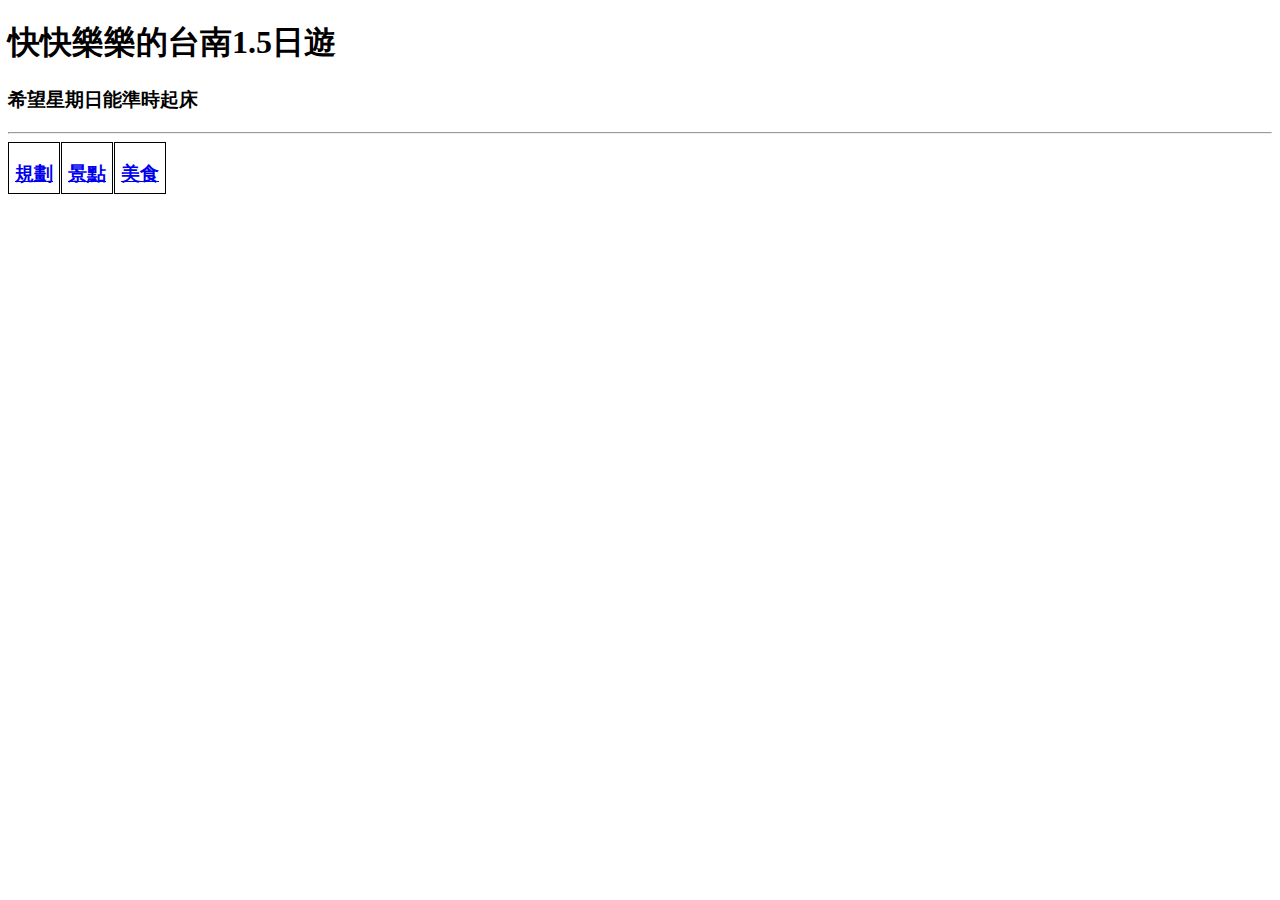
<file: index.html>
<!DOCTYPE html>

<html>

<head>

    <title>
        台南1.5日遊(2/4-2/5)
    </title>
    <link rel="stylesheet" href="style.css">

</head>

<body>

    
    <h1>快快樂樂的台南1.5日遊</h1>
    <h3>希望星期日能準時起床</h3>
    <hr>


    
    <div class="menu" id="box1">            
        <a href="Schedule/Schedule.html">
            <h3>規劃</h3>
        </a>    
    </div>

    <div class="menu" id="box2">     
        <a href="Tourist/touringsite.html">
            <h3>景點</h3>
        </a>
    </div>   

    <div class="menu" id="box3">     
        <a href="Food/food.html">
            <h3>美食</h3>
        </a>
    </div>

</body>

</html>
</file>
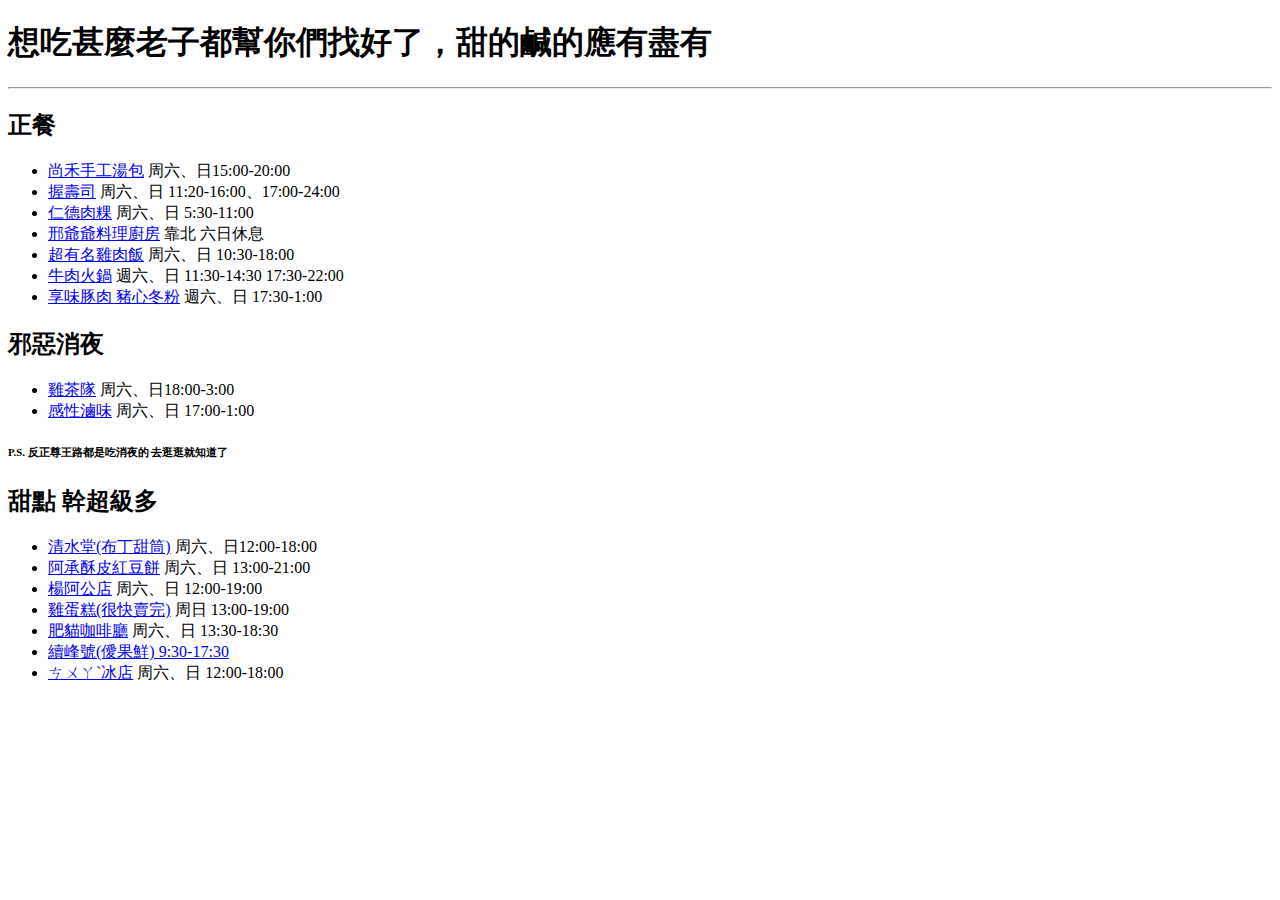
<file: Food/food.html>
<!DOCTYPE html>

<html>
    <head>
        <title>吃完會超胖</title>
    </head>

    <body>
        <h1>想吃甚麼老子都幫你們找好了，甜的鹹的應有盡有</h1>
        <hr> 
        <h2>正餐</h2>       
        <ul>
            <li><a href="https://www.google.com/maps/place/%E5%B0%9A%E7%A6%BE%E6%89%8B%E5%B7%A5%E6%B9%AF%E5%8C%85%E5%B0%88%E8%B3%A3%E5%BA%97/@23.0225155,120.1881173,17z/data=!3m1!4b1!4m5!3m4!1s0x346e764c5181a21b:0xeb00634e08fcdde!8m2!3d23.0225068!4d120.1903079">尚禾手工湯包</a>  周六、日15:00-20:00</li>
            <li><a href="https://www.google.com/maps/place/%E5%B1%B1%E6%A0%B9%E5%A3%BD%E5%8F%B8/@22.9969872,120.202227,3a,75y,247.21h,91.88t/data=!3m6!1e1!3m4!1sXGE4yMuSUeLwpW8vXrrYOg!2e0!7i16384!8i8192!4m13!1m7!3m6!1s0x346e766179add307:0x8ea35fc6e533b145!2zNzAw5Y-w5Y2X5biC5Lit6KW_5Y2A5rCR5peP6Lev5LqM5q61MzU36Jmf!3b1!8m2!3d22.9968637!4d120.202014!3m4!1s0x346e766179ae7dab:0xcaae1eac7087d6f!8m2!3d22.9969079!4d120.2020578">握壽司</a>  周六、日 11:20-16:00、17:00-24:00</li>
            <li><a href="https://www.google.com/maps/place/%E4%BB%81%E5%BE%B7%E8%82%89%E7%B2%BF/@22.9425609,120.2570206,17z/data=!4m10!1m2!2m1!1z5LuB5b636IKJ57K_!3m6!1s0x346e738c377d916d:0xb550066f1061d287!8m2!3d22.9425609!4d120.2592093!15sCgzku4Hlvrfogonnsr9aESIP5LuBIOW-tyDogokg57K_kgEKcmVzdGF1cmFudOABAA!16s%2Fg%2F1pzr3vrb8">仁德肉粿</a>  周六、日 5:30-11:00</li>
            <li><a href="https://www.google.com/maps/place/%E9%82%A2%E7%88%BA%E7%88%BA%E6%96%99%E7%90%86%E5%BB%9A%E6%88%BF/@23.0209811,120.2365113,17z/data=!3m1!4b1!4m5!3m4!1s0x346e77ca96713a55:0xe9b23e1e93190697!8m2!3d23.0209811!4d120.2365113">邢爺爺料理廚房</a>  靠北 六日休息</li>
            <li><a href="https://www.google.com/maps/place/%E5%BE%8C%E7%94%B2%E5%98%89%E7%BE%A9%E9%9B%9E%E8%82%89%E9%A3%AF/@22.9884535,120.2356502,17z/data=!3m1!4b1!4m5!3m4!1s0x346e76bbc309472b:0xd2c600e4800c9c02!8m2!3d22.9884624!4d120.2356497">超有名雞肉飯</a>  周六、日 10:30-18:00</li>
            <li><a href="https://www.google.com/maps/place/%E7%89%9B%E8%8B%91%E6%BA%AB%E9%AB%94%E7%89%9B%E8%82%89%E7%81%AB%E9%8D%8B/@22.9926216,120.1993276,19.75z/data=!3m1!5s0x346e7664a0792b6d:0x615a2343a0cfe18d!4m13!1m7!3m6!1s0x346e76635ff489b7:0x834995e78ace73f8!2zNzAw5Y-w5Y2X5biC5Lit6KW_5Y2A5Lit5q2j6LevMTQw6Jmf!3b1!8m2!3d22.992797!4d120.199357!3m4!1s0x346e775792b006ed:0xb1148d551bfb9023!8m2!3d22.9926448!4d120.1993906">牛肉火鍋</a>  週六、日 11:30-14:30 17:30-22:00</li>
            <li><a href="https://www.google.com/maps/place/%E4%BA%AB%E5%91%B3%E8%B1%9A%E8%82%89%E3%80%8A%E8%B1%AC%E5%BF%83%E5%86%AC%E7%B2%89%E3%80%8B/@22.9973139,120.2006698,17z/data=!3m1!4b1!4m5!3m4!1s0x346e77d830ed35e1:0x4ea06fbb40fdba22!8m2!3d22.9973755!4d120.2006949">享味豚肉 豬心冬粉</a>  週六、日 17:30-1:00</li>
        </ul>
        <h2>邪惡消夜</h2>       
        <ul>
            <li><a href="https://www.google.com/maps/place/%E9%9B%9E%E8%8C%B6%E9%9A%8A%E9%A6%99%E9%9B%9E%E6%8E%92%E9%B9%B9%E9%85%A5%E9%9B%9E%EF%BC%88%E5%B0%8A%E7%8E%8B%E5%BA%97%EF%BC%89/@22.9916931,120.1950932,17z/data=!3m1!4b1!4m5!3m4!1s0x346e77f39280542d:0xec6babf3f4343d45!8m2!3d22.9916931!4d120.1950932">雞茶隊</a>  周六、日18:00-3:00</li>
            <li><a href="https://www.google.com/maps/place/%E6%84%9F%E6%80%A7%E9%AD%AF%E5%91%B3/@22.9917592,120.195546,17z/data=!3m1!4b1!4m5!3m4!1s0x346e767acf083c8f:0x99de81b22789fc0d!8m2!3d22.9917592!4d120.195546">感性滷味</a>  周六、日 17:00-1:00</li>    
        </ul>
        <h6>P.S. 反正尊王路都是吃消夜的 去逛逛就知道了</h6>
        <h2>甜點 幹超級多</h2>       
        <ul>
            <li><a href="https://www.google.com/maps/place/%E6%B8%85%E6%B0%B4%E5%A0%82%E6%84%9B%E7%8E%89%E5%B0%88%E8%B3%A3%E5%BA%97/@22.9932272,120.1957028,17z/data=!3m1!4b1!4m5!3m4!1s0x346e767b11db986b:0x1fd9558e2ff7275c!8m2!3d22.9932345!4d120.1957044">清水堂(布丁甜筒)</a>  周六、日12:00-18:00</li>
            <li><a href="https://www.google.com/maps/place/%E9%98%BF%E6%89%BF%E9%85%A5%E7%9A%AE%E7%B4%85%E8%B1%86%E9%A4%85+-+%E5%8B%9D%E5%88%A9%E5%BA%97/@22.9932272,120.1957028,14z/data=!4m10!1m2!2m1!1z6Zi_5om_6YWl55qu57SF6LGG6aSF!3m6!1s0x346e769031c284cf:0x475063b53d3797f9!8m2!3d22.990017!4d120.2174658!15sChXpmL_mib_phaXnmq7ntIXosYbppIVaHCIa6Zi_IOaJvyDphaUg55quIOe0heixhiDppIWSAQRkZWxp4AEA!16s%2Fg%2F11bbtc35ml">阿承酥皮紅豆餅</a>  周六、日 13:00-21:00</li> 
            <li><a href="https://www.google.com/maps/place/%E6%A5%8A+%E9%98%BF%E5%85%AC%E5%BA%97/@22.9859687,120.2290951,17z/data=!3m1!4b1!4m5!3m4!1s0x346e77d410a2b13b:0xe0e49d9abe430850!8m2!3d22.9859687!4d120.2290951">楊阿公店</a>  周六、日 12:00-19:00</li>   
            <li><a href="https://www.google.com/maps/place/%E8%81%9E%E3%81%AE%E9%9B%9E%E8%9B%8B%E7%B3%95/@22.9736148,120.2151407,15z/data=!4m10!1m2!2m1!1z5Y-w5Y2X5biC5p2x5Y2A5Lq65ZKM6Lev5LiA5q61ODgtMeiZnw!3m6!1s0x346e7562f3e95935:0x52a6f7fbf8d9c8d3!8m2!3d22.9736148!4d120.2316202!15sCiXlj7DljZfluILmnbHljYDku4Hlkozot6_kuIDmrrU4OC0x6JmfWi4iLOWPsOWNlyDluIIg5p2x5Y2AIOS7geWSjCDot68g5LiA5q61IDg4IDEg6JmfkgEJY2FrZV9zaG9wmgEjQ2haRFNVaE5NRzluUzBWSlEwRm5TVU5DT1c5RGJGRlJFQUXgAQA!16s%2Fg%2F11rz2rlg42">雞蛋糕(很快賣完)</a>  周日 13:00-19:00</li>
            <li><a href="https://www.google.com/maps/place/%E8%82%A5%E8%B2%93%E5%92%96%E5%95%A1%EF%BC%88%E8%82%A5%E8%B2%93%E6%95%85%E4%BA%8B%E9%A4%A8%EF%BC%89/@22.999443,120.1944519,18z/data=!4m10!1m2!2m1!1z6IKl6LKT5ZKW5ZWh5buz!3m6!1s0x346e766674797a1d:0xab57fda203480a34!8m2!3d22.9979301!4d120.1952657!15sCg_ogqXospPlkpbllaHlu7NaFCIS6IKlIOiykyDlkpbllaEg5buzkgEEY2FmZeABAA!16s%2Fg%2F11h09lly7">肥貓咖啡廳</a>  周六、日 13:30-18:30</li>
            <li><a href="https://www.google.com/maps?q=%E6%97%AD%E5%B3%B0%E8%99%9F&um=1&ie=UTF-8&sa=X&ved=2ahUKEwjE0-3P_Pj8AhXE7WEKHfcjCMcQ_AUoAXoECAIQAw">續峰號(僾果鮮) 9:30-17:30</a></li>
            <li><a href="https://www.google.com/maps/place/%E5%B3%B6%E5%85%A5%E5%86%B0%E5%BA%97(%E7%84%A1%E8%A8%82%E4%BD%8D%E6%9C%8D%E5%8B%99%EF%BC%8C%E6%8E%A5%E5%96%AE%E8%87%B317:40%EF%BC%89/@22.9971563,120.1990094,17z/data=!3m1!4b1!4m5!3m4!1s0x346e77fa223852af:0x89d35cc481a20480!8m2!3d22.9971463!4d120.2032562">ㄘㄨㄚˋ冰店</a>  周六、日 12:00-18:00</li>
        </ul>




    </body>
</html>
</file>
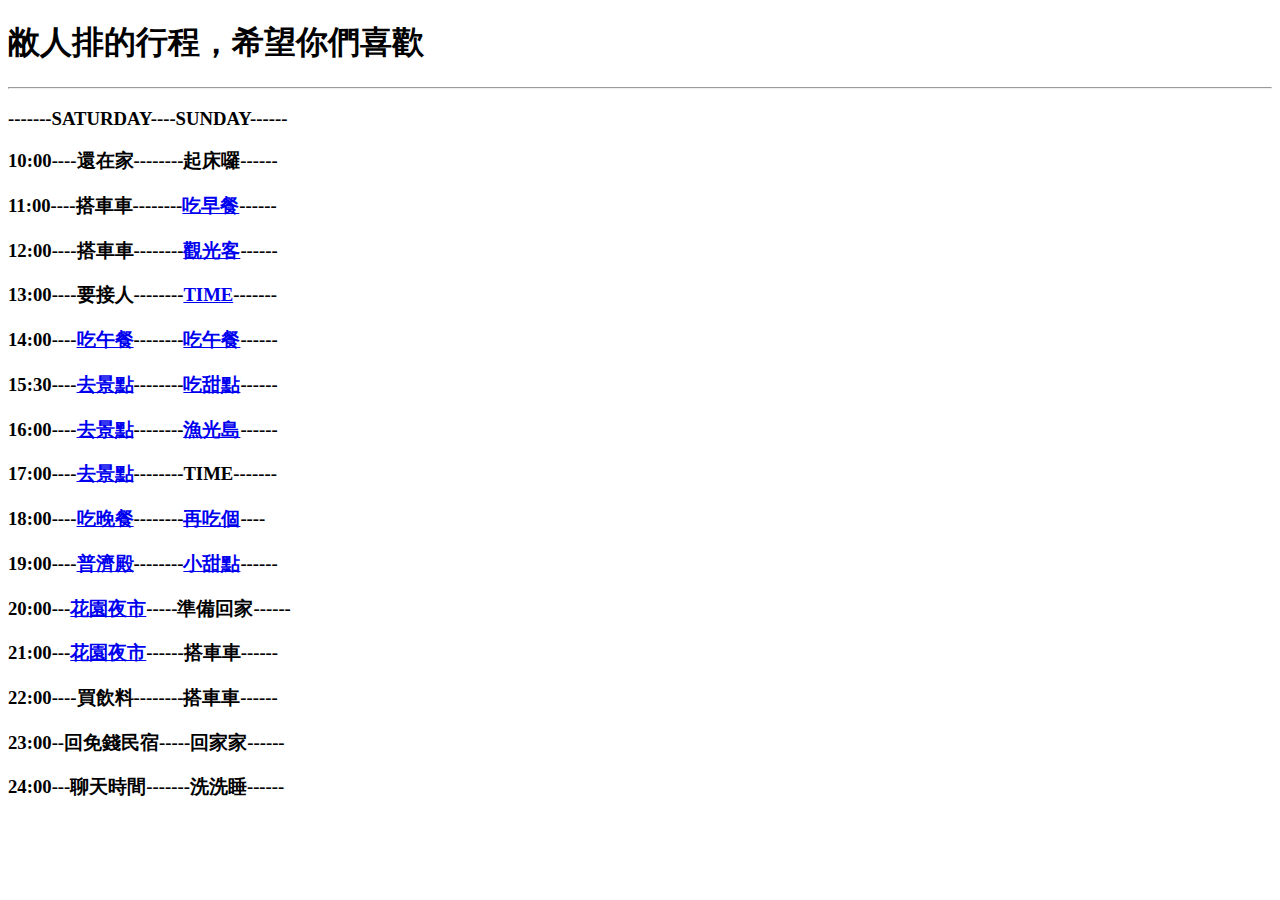
<file: Schedule/Schedule.html>
<!DOCTYPE html>

<html>

    <head>
        
        <title>
            行程規畫表
        </title>

    </head>

    <body>

        <h1>敝人排的行程，希望你們喜歡</h1>
        <hr>
        
        <h3>-------SATURDAY----SUNDAY------</h3>
        <h3>10:00----還在家--------起床囉------</h3>
        <h3>11:00----搭車車--------<a href="../Food/food.html">吃早餐</a>------</h3>
        <h3>12:00----搭車車--------<a href="../Tourist/touringsite.html">觀光客</a>------</h3>
        <h3>13:00----要接人--------<a href="../Tourist/touringsite.html">TIME</a>-------</h3>
        <h3>14:00----<a href="../Food/food.html">吃午餐</a>--------<a href="../Food/food.html">吃午餐</a>------</h3>
        <h3>15:30----<a href="../Tourist/touringsite.html">去景點</a>--------<a href="../Food/food.html">吃甜點</a>------</h3>
        <h3>16:00----<a href="../Tourist/touringsite.html">去景點</a>--------<a href="https://www.google.com/maps/search/%E6%BC%81%E5%85%89%E5%B3%B6/@22.9819067,120.1517894,17z/data=!3m1!4b1漁光島">漁光島</a>------</h3>
        <h3>17:00----<a href="../Tourist/touringsite.html">去景點</a>--------TIME-------</h3>
        <h3>18:00----<a href="../Food/food.html">吃晚餐</a>--------<a href="../Food/food.html">再吃個</a>----</h3>
        <h3>19:00----<a href="https://www.google.com/maps/place/%E5%9B%9B%E8%81%AF%E5%A2%83%E6%99%AE%E6%BF%9F%E6%AE%BF/@22.9988217,120.1969718,17z/data=!3m1!4b1!4m5!3m4!1s0x346e7666cd7a52b5:0xd1a3df1ff188137f!8m2!3d22.9988064!4d120.1991259">普濟殿</a>--------<a href="../Food/food.html">小甜點</a>------</h3>
        <h3>20:00---<a href="https://www.google.com/maps/place/%E8%8A%B1%E5%9C%92%E5%A4%9C%E5%B8%82(%E4%BA%8C%E4%BA%8C%E5%85%AB%E9%80%A3%E5%81%87%E4%B8%80%E6%A8%A3%E5%8F%AA%E6%9C%89%E5%9B%9B%E5%85%AD%E6%97%A5%E7%87%9F%E6%A5%AD)/@23.0110967,119.6729766,10z/data=!4m10!1m2!2m1!1z6Iqx5ZyS5aSc5biC!3m6!1s0x346e7659ed76b0c7:0xa2380aab1510d45c!8m2!3d23.0110967!4d120.2003203!15sCgzoirHlnJLlpJzluIJaDyIN6Iqx5ZySIOWknOW4gpIBDG5pZ2h0X21hcmtldOABAA!16s%2Fm%2F0cnxzw7">花園夜市</a>-----準備回家------</h3>
        <h3>21:00---<a href="https://www.google.com/maps/place/%E8%8A%B1%E5%9C%92%E5%A4%9C%E5%B8%82(%E4%BA%8C%E4%BA%8C%E5%85%AB%E9%80%A3%E5%81%87%E4%B8%80%E6%A8%A3%E5%8F%AA%E6%9C%89%E5%9B%9B%E5%85%AD%E6%97%A5%E7%87%9F%E6%A5%AD)/@23.0110967,119.6729766,10z/data=!4m10!1m2!2m1!1z6Iqx5ZyS5aSc5biC!3m6!1s0x346e7659ed76b0c7:0xa2380aab1510d45c!8m2!3d23.0110967!4d120.2003203!15sCgzoirHlnJLlpJzluIJaDyIN6Iqx5ZySIOWknOW4gpIBDG5pZ2h0X21hcmtldOABAA!16s%2Fm%2F0cnxzw7">花園夜市</a>------搭車車------</h3>
        <h3>22:00----買飲料--------搭車車------</h3>
        <h3>23:00--回免錢民宿-----回家家------</h3>
        <h3>24:00---聊天時間-------洗洗睡------</h3>

    </body>

</html>
</file>
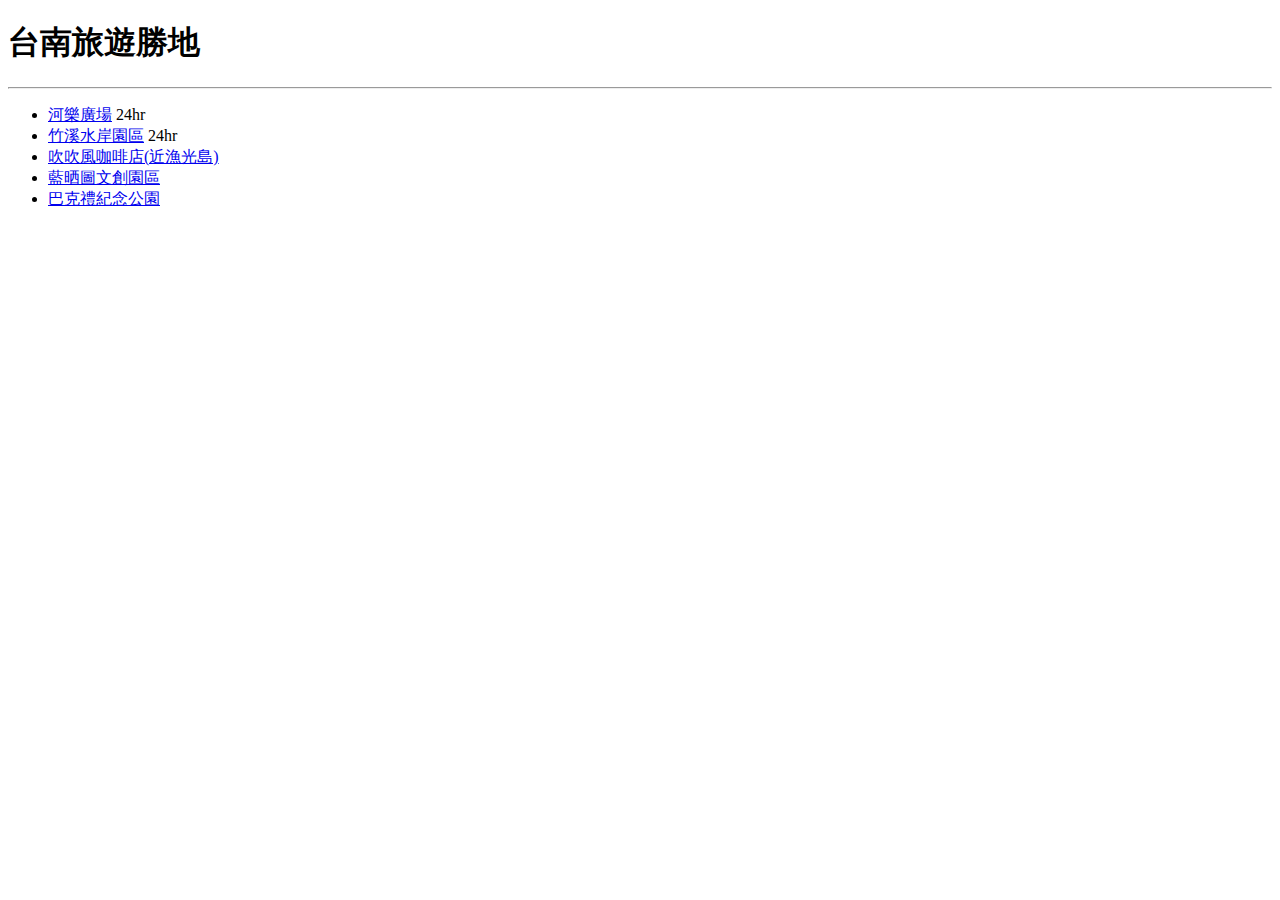
<file: Tourist/touringsite.html>
<!DOCTYPE html>
<html>

<head>

    <title>
        台南旅遊勝地
    </title>

</head>

<body>

    <h1>台南旅遊勝地</h1>
    <hr>
    <ul>
        <li><a href="https://www.google.com/maps/place/%E6%B2%B3%E6%A8%82%E5%BB%A3%E5%A0%B4/@22.9935677,120.192572,17z/data=!4m10!1m2!2m1!1z5rKz5qiC5buj5aC0!3m6!1s0x346e77777613568b:0x4dca2f27a18137e9!8m2!3d22.9936595!4d120.1940493!15sCgzmsrPmqILlu6PloLSSARJ0b3VyaXN0X2F0dHJhY3Rpb27gAQA!16s%2Fg%2F11j98gk_gt">河樂廣場</a> 24hr</li>
    
        <li><a href="https://www.google.com/maps/search/%E7%AB%B9%E6%BA%AA%E6%B0%B4%E5%B2%B8%E5%9C%92%E5%8D%80/@22.9814472,120.1877374,13.75z">竹溪水岸園區</a> 24hr</li>

        <li><a href="https://www.google.com/maps/place/%E5%90%B9%E5%90%B9%E9%A2%A8%E7%B2%BE%E5%93%81%E5%92%96%E5%95%A1%E9%A4%A8-%E4%BA%9E%E6%9E%9C%E5%AE%89%E5%B9%B3%E5%BA%97/@23.0903638,119.9302002,10z/data=!3m1!5s0x346e75f8a7bfbe73:0x761afd60640d71c8!4m10!1m2!2m1!1z5ZC55ZC56aKo5ZKW5ZWh5bqX!3m6!1s0x346e75088cb09d0b:0xa701e5028b2ddfb2!8m2!3d22.9838974!4d120.1605041!15sChLlkLnlkLnpoqjlkpbllaHlupdaEyIR5ZC5IOWQuemiqCDlkpbllaGSAQxjb2ZmZWVfc3RvcmXgAQA!16s%2Fg%2F11fq91yrm_">吹吹風咖啡店(近漁光島)</a></li>

        <li><a href="https://www.google.com/maps/place/%E8%97%8D%E6%99%92%E5%9C%96%E6%96%87%E5%89%B5%E5%9C%92%E5%8D%80/@22.987102,120.1973454,17z/data=!3m1!4b1!4m5!3m4!1s0x346e767bd141b7b5:0x58fa83c5a93881d4!8m2!3d22.987102!4d120.1973454">藍晒圖文創園區</a></li>

        <li><a href="https://www.google.com/maps/place/%E5%B7%B4%E5%85%8B%E7%A6%AE%E7%B4%80%E5%BF%B5%E5%85%AC%E5%9C%92/@22.9719929,120.2225874,17z/data=!3m1!4b1!4m5!3m4!1s0x346e7421350b0a33:0x2dbbd32dfa02333c!8m2!3d22.9719929!4d120.2225874">巴克禮紀念公園</a></li>
    </ul>
    

</body>

</html>
</file>
<file: style.css>
body{
    
    padding :0px;

}
#box1{
    border: 1px solid;
    width: 50px;
    height: 50px;
    padding: 0px;
    padding-top: 0px;
    text-align: center;

}
#box2{
    margin-left :1px;
    border: 1px solid;
    width: 50px;
    height: 50px;
    padding: 0px;
    padding-top: 0px;
    text-align: center;

}
#box3{
    margin-left :1px;
    border: 1px solid;
    width: 50px;
    height: 50px;
    padding: 0px;
    padding-top: 0px;
    text-align: center;

}
.menu{

float: left;

}
</file>
